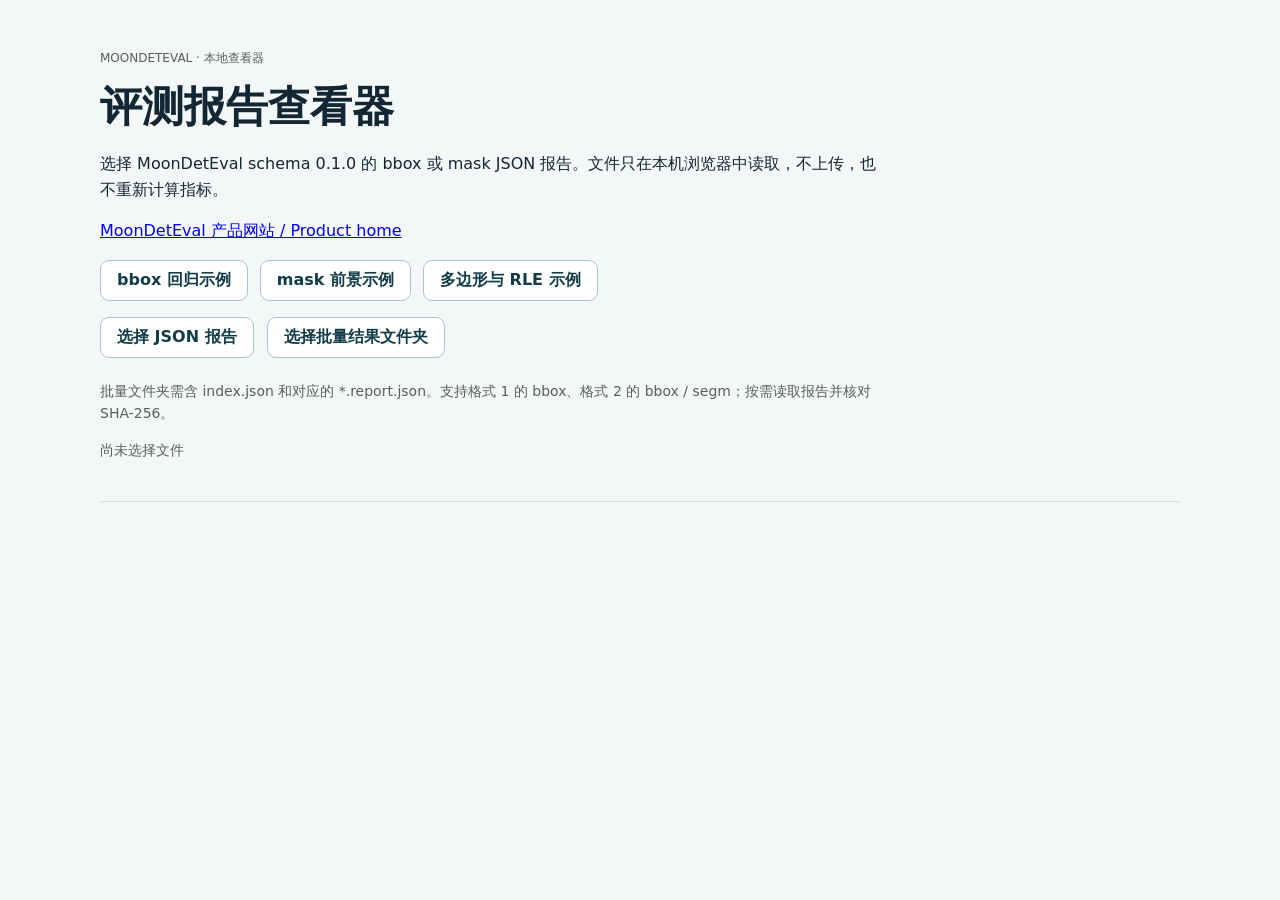
<file: viewer/index.html>
<!doctype html>
<html lang="zh-CN">
<head>
  <meta charset="utf-8">
  <meta name="viewport" content="width=device-width, initial-scale=1">
  <title>MoonDetEval 报告查看器</title>
  <link rel="stylesheet" href="style.css">
  <script defer src="model.js"></script>
  <script defer src="demos.js"></script>
  <script defer src="batch.js"></script>
  <script defer src="app.js"></script>
</head>
<body>
  <main>
    <header class="hero">
      <div class="eyebrow">MOONDETEVAL · 本地查看器</div>
      <h1>评测报告查看器</h1>
      <p>选择 MoonDetEval schema 0.1.0 的 bbox 或 mask JSON 报告。文件只在本机浏览器中读取，不上传，也不重新计算指标。</p>
      <p><a href="../">MoonDetEval 产品网站 / Product home</a></p>
      <div class="controls" aria-label="示例报告">
        <button type="button" data-demo="bbox">bbox 回归示例</button>
        <button type="button" data-demo="mask">mask 前景示例</button>
        <button type="button" data-demo="polygon">多边形与 RLE 示例</button>
      </div>
      <label class="file-picker" for="report-file">选择 JSON 报告</label>
      <input id="report-file" type="file" accept=".json,application/json">
      <label class="file-picker" for="batch-folder">选择批量结果文件夹</label>
      <input id="batch-folder" type="file" webkitdirectory multiple>
      <p class="subtle">批量文件夹需含 index.json 和对应的 *.report.json。支持格式 1 的 bbox、格式 2 的 bbox / segm；按需读取报告并核对 SHA-256。</p>
      <p id="load-status" class="subtle" role="status" aria-live="polite">尚未选择文件</p>
      <p id="load-error" class="error" role="alert" hidden></p>
    </header>

    <section id="batch-view" class="panel" hidden>
      <h2>批量结果</h2>
      <p id="batch-meta" class="subtle"></p>
      <div class="table-wrap"><table id="batch-table"></table></div>
      <div class="controls filters"><label>查看模型 <select id="batch-model"></select></label></div>
      <p id="batch-status" class="subtle" role="status" aria-live="polite"></p>
    </section>

    <div id="report-view" hidden>
      <section class="panel">
        <h2>报告概览</h2>
        <p id="report-meta" class="subtle"></p>
        <div id="report-counts" class="chips"></div>
        <p id="report-config" class="subtle"></p>
      </section>

      <section id="gate-view" class="panel" hidden>
        <h2>指标门禁</h2>
        <p id="gate-meta" role="status"></p>
        <p class="subtle">结果由 MoonBit 评测器生成。下降量为基线减候选，负数表示改善；阈值 0.01 为一个百分点。</p>
        <div class="table-wrap"><table id="gate-table"></table></div>
      </section>

      <section class="panel">
        <h2>总体指标</h2>
        <div class="table-wrap"><table id="overall-table"></table></div>
      </section>

      <section class="panel">
        <div class="section-head">
          <h2>逐类别指标</h2>
          <label>类别 ID <select id="class-select"></select></label>
        </div>
        <p id="class-empty" class="subtle" hidden>报告没有类别结果。</p>
        <div class="table-wrap"><table id="class-table"></table></div>
      </section>

      <section class="panel">
        <h2 id="image-heading">逐图结果</h2>
        <p id="image-empty" class="subtle" hidden></p>
        <div class="table-wrap"><table id="image-table"></table></div>
        <div class="pager"><button id="image-prev" type="button">上一页</button><span id="image-page"></span><button id="image-next" type="button">下一页</button></div>
      </section>

      <section class="panel">
        <div class="section-head">
          <h2>PR 曲线</h2>
          <div class="controls"><label>模型侧 <select id="curve-side"></select></label><label>类别 / IoU <select id="curve-select"></select></label></div>
        </div>
        <p id="curve-empty" class="subtle" hidden></p>
        <p id="curve-meta" class="subtle"></p>
        <canvas id="curve-canvas" width="680" height="290" aria-label="精确率召回率曲线"></canvas>
      </section>

      <section class="panel">
        <h2>匹配诊断</h2>
        <div class="controls filters">
          <label>模型侧 <select id="diag-side"></select></label>
          <label>状态 <select id="diag-status"><option value="">全部</option><option value="tp">TP</option><option value="fp">FP</option><option value="fn">FN</option><option value="ignored">忽略</option></select></label>
          <label>IoU <select id="diag-threshold"></select></label>
          <label>图片 ID <input id="diag-image" inputmode="numeric" placeholder="全部"></label>
          <label>类别 ID <input id="diag-category" inputmode="numeric" placeholder="全部"></label>
        </div>
        <p id="diag-empty" class="subtle" hidden></p>
        <div class="table-wrap"><table id="diag-table"></table></div>
        <div class="pager"><button id="diag-prev" type="button">上一页</button><span id="diag-page"></span><button id="diag-next" type="button">下一页</button></div>
      </section>
    </div>
  </main>
</body>
</html>
</file>
<file: viewer/style.css>
:root { color-scheme: light; font-family: Inter, "Noto Sans SC", "Microsoft YaHei", system-ui, sans-serif; color: #132633; background: #f4f7f7; }
* { box-sizing: border-box; }
body { margin: 0; }
main { max-width: 1120px; margin: auto; padding: 24px 20px 72px; }
.hero { padding: 26px 0; border-bottom: 1px solid #d7dfda; margin-bottom: 22px; }
.eyebrow { color: #53625c; font-size: 12px; font-weight: 500; }
h1 { margin: 12px 0; font-size: clamp(28px, 4vw, 42px); }
h2 { margin: 0 0 16px; font-size: 20px; }
p { line-height: 1.6; overflow-wrap: anywhere; }
.hero p { max-width: 790px; }
.file-picker, button { display: inline-block; padding: 9px 16px; border: 1px solid #a5c7cb; border-radius: 9px; background: #fff; color: #123c48; font: inherit; font-weight: 600; cursor: pointer; }
.file-picker:hover, button:hover { background: #dcf4f1; }
#report-file { position: absolute; width: 1px; height: 1px; opacity: 0; }
#report-file:focus-visible + p, .file-picker:focus-within { outline: 3px solid #e4c55d; }
.hero .subtle { color: #53625c; }
.panel { padding: 24px 28px; border: 1px solid #d7dfda; border-radius: 3px; background: white; margin: 16px 0; }
.section-head { display: flex; flex-wrap: wrap; align-items: baseline; justify-content: space-between; gap: 10px 24px; }
.controls { display: flex; flex-wrap: wrap; gap: 12px; align-items: end; }
.filters { margin: 10px 0 18px; }
label { display: inline-flex; flex-direction: column; gap: 5px; font-size: 13px; font-weight: 600; }
select, input:not([type=file]) { min-width: 100px; max-width: 280px; padding: 8px 10px; border: 1px solid #a9bdc3; border-radius: 8px; background: white; font: inherit; }
.subtle { color: #526a74; font-size: 14px; }
.error { color: #8c1515; background: #fff0f0; padding: 10px 12px; border-radius: 8px; }
.chips { display: flex; flex-wrap: wrap; gap: 8px; }
.chip { padding: 6px 10px; border-radius: 8px; background: #e7f3f1; font-size: 13px; }
.table-wrap { max-width: 100%; overflow-x: auto; }
table { width: 100%; border-collapse: collapse; font-size: 14px; }
th, td { padding: 9px 12px; border-bottom: 1px solid #e2e9eb; text-align: left; white-space: nowrap; }
th { color: #31505b; background: #eff5f5; }
tbody tr:nth-child(even) { background: #f9fbfb; }
.pager { display: flex; align-items: center; justify-content: end; gap: 12px; margin-top: 14px; }
button:disabled { opacity: .45; cursor: not-allowed; }
canvas { display: block; max-width: 100%; margin: 10px auto 0; }
[hidden] { display: none !important; }
#batch-folder { position: absolute; width: 1px; height: 1px; opacity: 0; }
.hero .controls { margin-bottom: 16px; }
.file-picker { margin: 0 8px 8px 0; }
.hero:has(input[type=file]:focus-visible) .file-picker { outline: 3px solid #176b51; outline-offset: 2px; }
button:focus-visible, select:focus-visible, input:focus-visible, a:focus-visible { outline: 3px solid #176b51; outline-offset: 3px; }
#batch-table tr[aria-current=true] { background: #edf5ef; }
@media (max-width: 650px) { main { padding: 12px; } .hero, .panel { padding: 22px 18px; } .controls label { width: 100%; } select, input:not([type=file]) { max-width: none; width: 100%; } }
</file>
